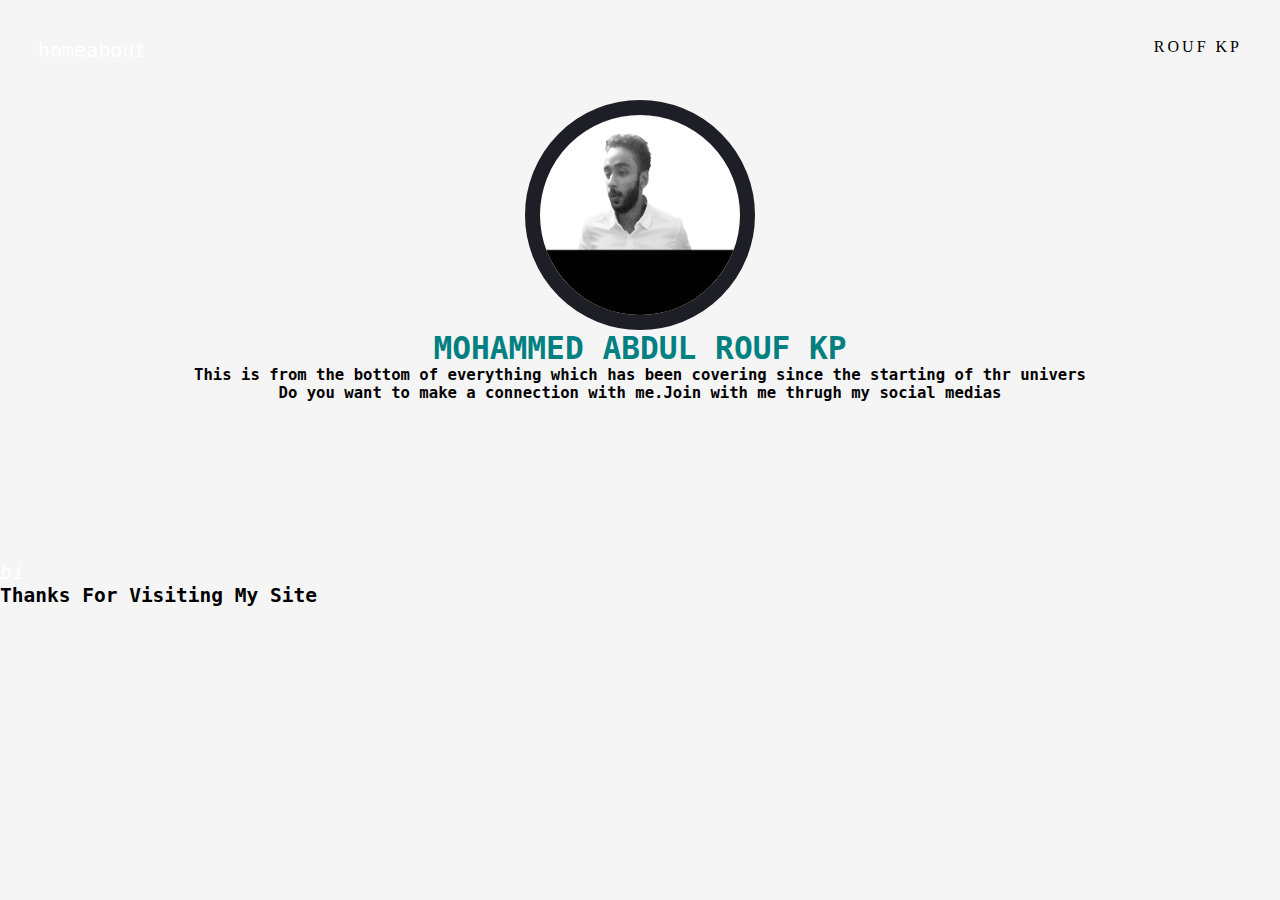
<file: about.html>
<!DOCTYPE html>
<html lang="en">
<head>
    <meta charset="UTF-8">
    <meta name="viewport" content="width=device-width, initial-scale=1.0">
    <link rel="stylesheet" href="abo.css">
    <title> About </title>
</head>
<body>
    <div class="container">
        <div class="navbar">
            <div class="left">
                <div class="link">
                    <a href="index.html">home</a>
                </div>
                <div class="link">
                    <a href="about.html">about</a>
                </div>
                
            </div>
            <div class="right">
                <div class="brand">
                     ROUF KP
                </div>
            </div>
        </div>
        <div class="content">
            <div class="three-columns">
                <div class="profile-photo">
                   <div class="bgimg"></div>
                </div>
                
                <div class="about-me">
                    <h1>MOHAMMED ABDUL ROUF KP</h1>
                    
                    <p>This is from the bottom of everything which has been covering since the starting of thr univers </p>
                    <p> Do you want to make a connection with me.Join with me thrugh my social medias</p>
                </div>
                <div class="social-media">
                    <div class="icons">
                        <a href="#">
                            <i class="fab fa-facebook-f">bi</i>
                        </a>
                    </div>
                    <h2>Thanks For Visiting My Site</h2>
                </div>
            </div>
        </div>
    </div>
    
</body>
</html>
</file>
<file: abo.css>
*{
    margin: 0;
    padding: 0;
    font-family: monospace;
}
body{
    margin: 0;
    padding: 0;
    background-color: whitesmoke;
}
body::-webkit-scrollbar{
    width: 10px;
}
body::-webkit-scrollbar{
    background: repeating-linear-gradient(
        to bottom,
        rgb(120, 121, 120),
       #090a0a);
}
body::-webkit-scrollbar-thumb{
    background: linear-gradient(to top,
    rgb(153, 153, 243) ,
    rgb(150, 240, 179));
    height: 20px;
    border-radius: 10px;
}
/*main-container div>container div + hiding div*/
.main-container{
    background-position: center;
    background-size: cover;
    background-repeat: no-repeat;
    width: 100%;
    background-color: transparent;
}
/*navbar div*/
.navbar{
    display: flex;
    justify-content: space-between;
    padding: 38px;
    background: transparent;
}
/*left div*/
.navbar >.left{
    display: flex;
    justify-content: center;
}
.m-logo{
    display:flex;
    justify-content: center;
    width: 40px;
    height: 25px;
}
.m-logo img{
    align-content: center;
    width:35px;
    height: 100%;  
}
.m-logo img:hover{
    align-content: center;
    width:35px;
    height: 100%;
    border-radius: 3px;
    box-shadow: 1px 1px brown;
}
.right
{
    display: flex;
    justify-content: space-around;
}
.colorpicker{
    display:flex;
    justify-content: center;
    width: 30px;
    height: auto;margin-right: 5vw;
    background-color: rgb(10, 19, 18);
    border-radius: 10px;
}
.colorpicker img{
    width: 23px;
    height: 23px;
}
/*right div*/
.brand{
    letter-spacing: 3px;
    font-family: fantasy;
    color:black;
    transform-style: preserve-3d;
}
/*contact-form div*/
.contact-form{
    margin-left: 2%;
    margin-bottom: 2%;
}
form{
    display: none;
    background: transparent;
    width: 70%;
    height: auto;
    text-align: center;
}
form h3{
    margin-top: 0;
    font-size: 18px;
    font-family: monospace;
}
form input,textarea{
    background-color: transparent;
    border: none;
    width: 70%;
    font-size: 14px;
    padding-left: 5%;
    padding-right: 5%;
    text-align: center;
}
#msg{
    font-size: 17px;
}
input{
    height: 30px;
}
#sm{margin-bottom: 10px;
    width: 100px;
    height: 35px;
    font-size: 19px;
    font-family: monospace;
    border: none;
    border: 2px rosybrown;
    border-radius: 5px;
    background-color: #1e1e26;
}
/*embed 3 divs*/
.three-columns{
    display: grid;
    grid-template-rows: 1fr 1fr 1fr;
}
/*profile-photo div*/
.profile-photo{
    display: flex;
    justify-content: center;
    align-items: center;
}
.bgimg{
    height: 200px;
    width: 200px;
    border-radius: 50%;
    border: 15px solid #1e1e26;
    background-image:url(pro-img.png) ;
    background-size: cover;
    background-position: center;
    background-repeat: no-repeat; 
    background-clip: content-box;
}
/*name div*/
h1{
    margin-bottom: 0;
   color: teal;
}
.name h1{
    color: black;
    font-family: 'Monteserrat',sans-serif;
}
.name{
    text-overflow: clip;
text-align: center;
margin-top: 30px;
}
.name #h{
    text-shadow:1px 1px forestgreen;
    font-size: 50px;
    letter-spacing: 2px;
    color:black;
    margin: auto;
    font-family: 'Monteserrat',sans-serif;
    padding-bottom: 35px;
    padding-top: 10px;
}
/*about me div*/
.about-me{
    display: block;
    justify-content: center;
    text-align: center;
    font-size: larger;
    font-family: sans-serif;
    font-weight: 600;
    position: relative;
}
a{
    text-decoration: none;
    color: white;
    font-size: 20px;
}
.about-me button{
    width: 200px ;
    background: linear-gradient(#400758,#142c96);
    border: none;
    border-radius: 15px;
    color: white;
    height:35px;
    margin:60px;
}
.boxes{
    display: none;
    position: absolute;
    right: 20px;
    justify-content: space-between;
    width: 30%;
    margin: auto;
    height: auto;
   padding: auto;
}
.box{
    width: 35px;
    height: 40px;
    background-color: transparent;
}
.box button{
    width: 19px;
    height: 19px;
    border-radius: 15px;
    border: none;
    box-shadow: 0px 1px 1px 0px #000000;
}
#wv{
    background: linear-gradient(45deg,white 40%,rgb(65, 8, 90) 50%);
}
#rd{
    background: linear-gradient(45deg,seagreen 50%,black 50%);
}
#wd{
    background: linear-gradient(45deg,white 50% ,black 50%  );
}
#yv{
    background: linear-gradient(to bottom,yellow 50%,#340758 50% );
}
section{
    min-height: 90vh;
    height: fit-content;
    margin: auto ;
    background-color: transparent;
    width: 100%;
    display: flex;
    flex-wrap: wrap;
    justify-content: center;
    place-items: center;
    text-align: center;
    align-items: center; 
}
#three .image,#two .image{
    width: 300px;
    height: 350px;
    border-radius: 10px;
    box-shadow: 1px 2px 2px 1px #1e1e26;
    padding: auto;
    margin: 0 auto 50px auto;
    color: white;
    background:linear-gradient(#1e1e26,black);
}
#two{
color: slategrey;
height: 70vh;
display: flex;
flex-direction:column ;
}
#two .image{
    display: grid;
    place-items: center;
}
#two .image h1{
    color:white;
    font-size: 25px;
    font-family:'Josefin Sans', sans-serif;
    margin-bottom: 0;
}
#two #h5{
    margin-top: 80px;
 text-transform: uppercase;
}
#par{
    margin-top: 0;
    font-size: 20px;
}
#one{
    height: 70vh;
    justify-content: center;
    display: flex;
    flex-wrap: wrap;
    place-items: center;
    align-items: center;
}
.image1 {
    width:auto;
    height:auto;
    display: flex;
    justify-content: center;
}
.image1 img{
    max-width: 500px;
    width: 90%;
    height:auto;
}
#h5{
    font-size: 30px;
    font-family: 'Merriweather',serif;
}
#one #h5{
    font-size: 50px;
    text-transform:uppercase ;
    font-family: 'Josefin Sans',sans-serif;
}
#three{
    color: transparent;
    display:grid;
    place-items: center;
    grid-template-columns: 1fr 1fr 1fr;
    column-width: 50%;
    font-weight: 900;
    font-size: 17px;
    background-color: transparent;
    margin: 0 auto 50px auto;
    color: white;
}
#four{
    display: flex;
    flex-direction: column
}
#four .image{
    width: 350px;
    height: 450px;
    border-radius: 10px;
    box-shadow: 1px 2px 2px 1px #1e1e26;
    padding: auto;
    margin: 0 auto 50px auto;
    color: white;
    background:linear-gradient(#1e1e26,black);
}
.lcont{
    width:100px;
    background:linear-gradient(#5d08ad,#983593);
    box-shadow: 0px 0px 0px 0px #333;
    height: 160px;
    transform:translateY(95px) ;
    z-index: 11;
    width:90%;
    justify-content: center;
    align-items: center;
    transition: all .5s;
}
.image:hover .lcont{
    background: transparent;
    transform: translateY(0px);
    box-shadow: 1px 20px 20px 0px transparent;
}
.item{
    width:90%;
    background:linear-gradient(#5d08ad,#983593);
    box-shadow: 1px 5px 5px 1px black;
    height: 160px;
    transform:translateY(-80px) ;
    z-index: 1;
    padding: 0px 0;
    transition: all .5s;
}
.image:hover .item{
    box-shadow: 0px 0px 0px 0px #333;
    transform:translateY(0px) ;
}
#three .image img{
    width: 80px;
    height:80px;
    margin:80px auto 0 auto;
}
#four .image img{
    width: 80px;
    height:80px;
    margin:80px auto 0 auto;
}
#four #h5{text-transform: uppercase;}
#three h1,#four h1{
 font-size: 27px;
 font-weight: 800;
 font-family: 'Josefin Sans',sans-serif;
}
/*footer section*/
.ftr{transition: all 3s linear;
    display: block;
    text-align: center;
    background:linear-gradient(#031455,#1e1e26);
    width: 100%;
    height: 150px;
    color: black;
    margin: auto;
    font-family: monospace;
}
footer p{
    font-weight: 700px;
    font-size: 17px;
    font-family:monospace;
    padding: 20px 0 0 0;
}
.social{
    width: 50%;
    margin-top: 100px;
    display: flex;
    justify-content: space-between;
    padding-left: 20%;
    padding-right: 20%;
    padding-top: 40px;
}
.sc{
    width: 25px;
    cursor: hand;
    height: 25px;
    border-radius: 3px;    
}
.sc:hover{
    box-shadow: 1px 1px black;
}
.sc img{
    cursor: pointer;
    width: 25px;
    height: 25px;
}

@media all and (max-width:900px){
    .bgimg{
        height: 180px;
        width: 180px;
    }
    .name #h{
        font-size: 30px;
    }
    .box button{
        width: 18px;
        height: 18px;
       }
    #three{
        display: flex;
        flex-wrap: wrap;
        justify-content: center;
    }
    .image1 img{
        width:90%;
        max-width: 500px;
        height: auto;
        display: flex;
        justify-content: center;
    }
    #three .image,#two .image,#four .image{
        width: 300px;
        height: 350px;
        border-radius: 10px;
        box-shadow: 1px 4px 4px 1px #1e1e26;
        padding: auto;
        margin: 50px auto;
        background-color: #1e1e26;
    }
    #one #h5,#two #h5{
        font-size: 40px;
        font-family: 'Josefin Sans',sans-serif;
    }
    #two .image{
        margin: 0 auto;
    }
}
@media all and (max-width:500px){
    .bgimg{
        height: 150px;
        width: 150px;
    }
    .name #h{
        font-size: 31px;
        font-family: 'Montessero',sans-serif;
    }
    #three{
        display: flex;
        flex-wrap: wrap;
        justify-content: center;
    }
    .box button{
        width: 16px;
        height: 16px;
         }
    .image1 img{
        width:90%;
        max-height: auto;
        height: auto;
        display: flex;
        justify-content: center;
        margin-bottom: 0;
    }
    #one{
        height: 60vh;
    }
    #three .image,#two .image,#four .image{
        max-width:320px;
        width: 90vw;
        height: 350px;
        border-radius: 10px;
        box-shadow: 1px 3px 3px 1px black;
        padding: 0;
        margin: 50px auto;
        background-color: #1e1e26;
    }
    #one #h5,#two #h5{
        font-size: 30px;
        font-family: 'Josefin Sans',sans-serif;
    }
    #two{
        display: block;
        flex-direction: column;
    }
    #two .image{
        max-width: 320px;
        height: 450px;
        margin: 0 auto;
    }
}
</file>
